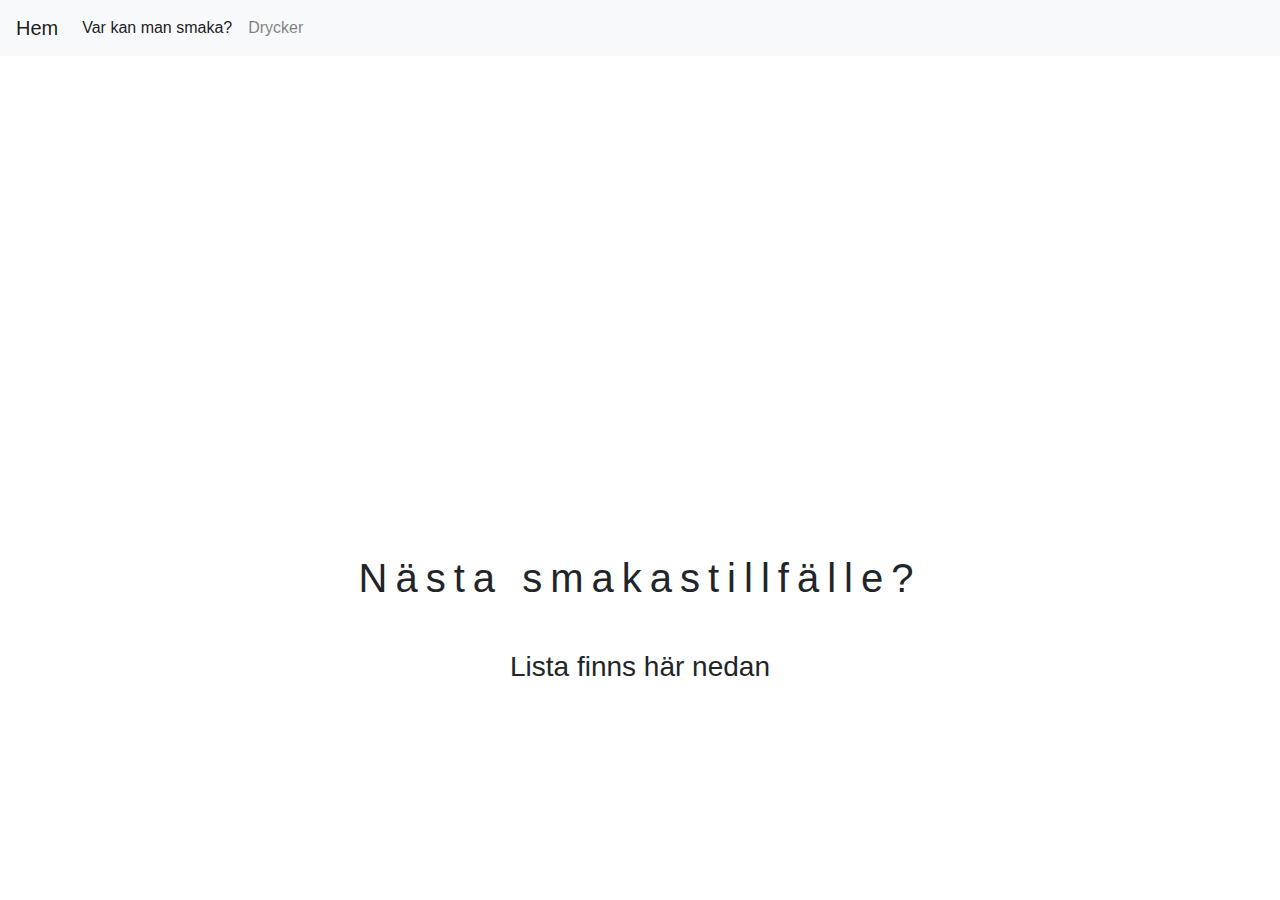
<file: places.html>
<!DOCTYPE html>
<html lang="en">
<head>
    <meta charset="UTF-8">
    <meta name="viewport" content="width=device-width, initial-scale=1.0">
    <meta http-equiv="X-UA-Compatible" content="ie=edge">
    <title>Smakasi</title>
    <link rel="stylesheet" href="style.css">
    <link rel="stylesheet" href="https://stackpath.bootstrapcdn.com/bootstrap/4.3.1/css/bootstrap.min.css" integrity="sha384-ggOyR0iXCbMQv3Xipma34MD+dH/1fQ784/j6cY/iJTQUOhcWr7x9JvoRxT2MZw1T" crossorigin="anonymous">
    <script src="script.js"></script>
</head>
<body>
        <nav class="navbar navbar-expand-lg navbar-light bg-light">
                <a class="navbar-brand" href="index.html">Hem</a>
                <button class="navbar-toggler" type="button" data-toggle="collapse" data-target="#navbarNavAltMarkup" aria-controls="navbarNavAltMarkup" aria-expanded="false" aria-label="Toggle navigation">
                  <span class="navbar-toggler-icon"></span>
                </button>
                <div class="collapse navbar-collapse" id="navbarNavAltMarkup">
                  <div class="navbar-nav">
                    <a class="nav-item nav-link active" href="places.html">Var kan man smaka? <span class="sr-only">(current)</span></a>
                    <a class="nav-item nav-link" href="https://www.alko.fi/sv/" target="_blank">Drycker</a>
                  </div>
                </div>
              </nav>

    <div class="bg2"></div>

<h1 class="text-center mt-5">Nästa smakastillfälle?</h1>

<h3 class="text-center mt-5">Lista finns här nedan</h3>



<script src="https://code.jquery.com/jquery-3.3.1.slim.min.js" integrity="sha384-q8i/X+965DzO0rT7abK41JStQIAqVgRVzpbzo5smXKp4YfRvH+8abtTE1Pi6jizo" crossorigin="anonymous"></script>
<script src="https://cdnjs.cloudflare.com/ajax/libs/popper.js/1.14.7/umd/popper.min.js" integrity="sha384-UO2eT0CpHqdSJQ6hJty5KVphtPhzWj9WO1clHTMGa3JDZwrnQq4sF86dIHNDz0W1" crossorigin="anonymous"></script>
<script src="https://stackpath.bootstrapcdn.com/bootstrap/4.3.1/js/bootstrap.min.js" integrity="sha384-JjSmVgyd0p3pXB1rRibZUAYoIIy6OrQ6VrjIEaFf/nJGzIxFDsf4x0xIM+B07jRM" crossorigin="anonymous"></script>
</body>
</html>
</file>
<file: style.css>
body, html {
   height: 100%;
   margin: 0;
   background-color: blue;
}

.bg {
    background-image: url(https://cdn.pixabay.com/photo/2017/07/13/17/03/abstract-2501105_960_720.jpg);
    height: 50%;
    background-position: center;
    background-repeat: no-repeat;
    background-size: cover;
    animation: fadein 2.3s;
}

h1 {
    letter-spacing: 8px;
}

.bg2 {
    background-image: url(https://cdn.pixabay.com/photo/2018/12/28/01/34/rum-3898745_960_720.jpg);
    height: 50%;
    background-position: center;
    background-repeat: no-repeat;
    background-size: cover;
    animation: fadein 2.3s;
}

@keyframes fadein {
    from { opacity: 0; }
    to   { opacity: 1; }
}
</file>
